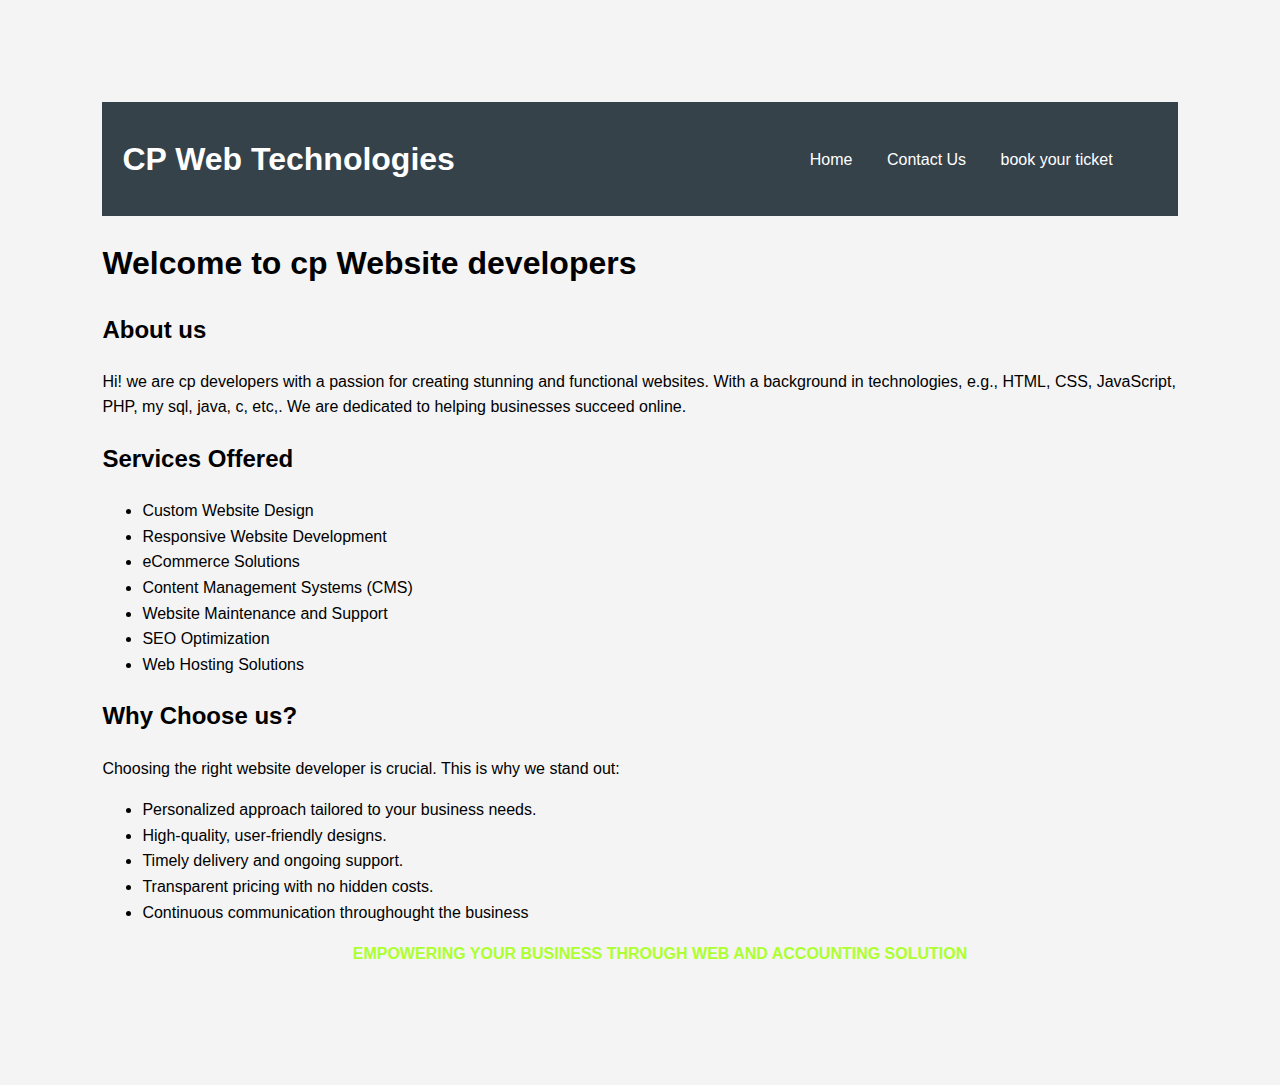
<file: index.html>
<!DOCTYPE html>
<html lang="en">
<head>
    <meta charset="UTF-8">
    <meta name="viewport" content="width=device-width, initial-scale=1.0">
    <title>Interactive Website Ratings</title>
    <style>
        body {
            font-family: Arial, sans-serif;
            margin: 6%;
            padding: 2%;
            line-height: 1.6;
            background-color: #f4f4f4;
        }
        header {
            background: #35424a;
            color: #ffffff;
            padding: 10px 20px;
            display: flex;
            justify-content: space-between;
            align-items: center;
        }
        nav {
            margin-left: auto;
        }
        nav a {
            color: #ffffff;
            text-decoration: none;
            padding: 0 15px;
        }
        nav a:hover {
            text-decoration: underline;
        }
        .container {
            max-width: 800px;
            margin: 20px auto;
            background: white;
            padding: 20px;
            border-radius: 5px;
            box-shadow: 0 2px 5px rgba(0,0,0,0.1);
        }
        footer {
            text-align: center;
            padding: 20px;
            background: #35424a;
            color: white;
            position: relative;
            bottom: 0;
            width: 100%;
        }
        .rating {
            margin: 20px 0;
        }
    </style>
</head>
<body>
    <header>
        <h1>CP Web Technologies</h1>
        <nav>
            <a href="index.html">Home</a>
            <a href="contact.html">Contact Us</a>
            <a href="our.html">book your ticket<a/>
                </a>
                </nav>
                </header>
 <p>
        <h1>Welcome to cp Website developers</h1>
    <section>
        <h2>About us</h2>
        <p>Hi! we are cp developers with a passion for creating stunning and functional websites. With a background in technologies, e.g., HTML, CSS, JavaScript, PHP, my sql, java, c, etc,. We are dedicated to helping businesses succeed online.</p>
    </section>

    <section>
        <h2>Services Offered</h2>
        <ul>
            <li>Custom Website Design</li>
            <li>Responsive Website Development</li>
            <li>eCommerce Solutions</li>
            <li>Content Management Systems (CMS)</li>
            <li>Website Maintenance and Support</li>
            <li>SEO Optimization</li>
            <li>Web Hosting Solutions</li>
        </ul>
    </section>

    <section>
        <h2>Why Choose us?</h2>
        <p>Choosing the right website developer is crucial. This is why we stand out:</p>
        <ul>
            <li>Personalized approach tailored to your business needs.</li>
            <li>High-quality, user-friendly designs.</li>
            <li>Timely delivery and ongoing support.</li>
            <li>Transparent pricing with no hidden costs.</li>
            <li>Continuous communication throughought the business
                </li>
                </ul>
                </section>
                <ul style="color:greenyellow; text-align: center;"><b>EMPOWERING YOUR BUSINESS THROUGH WEB AND ACCOUNTING SOLUTION</b></ul>
</body>
</html>
</file>
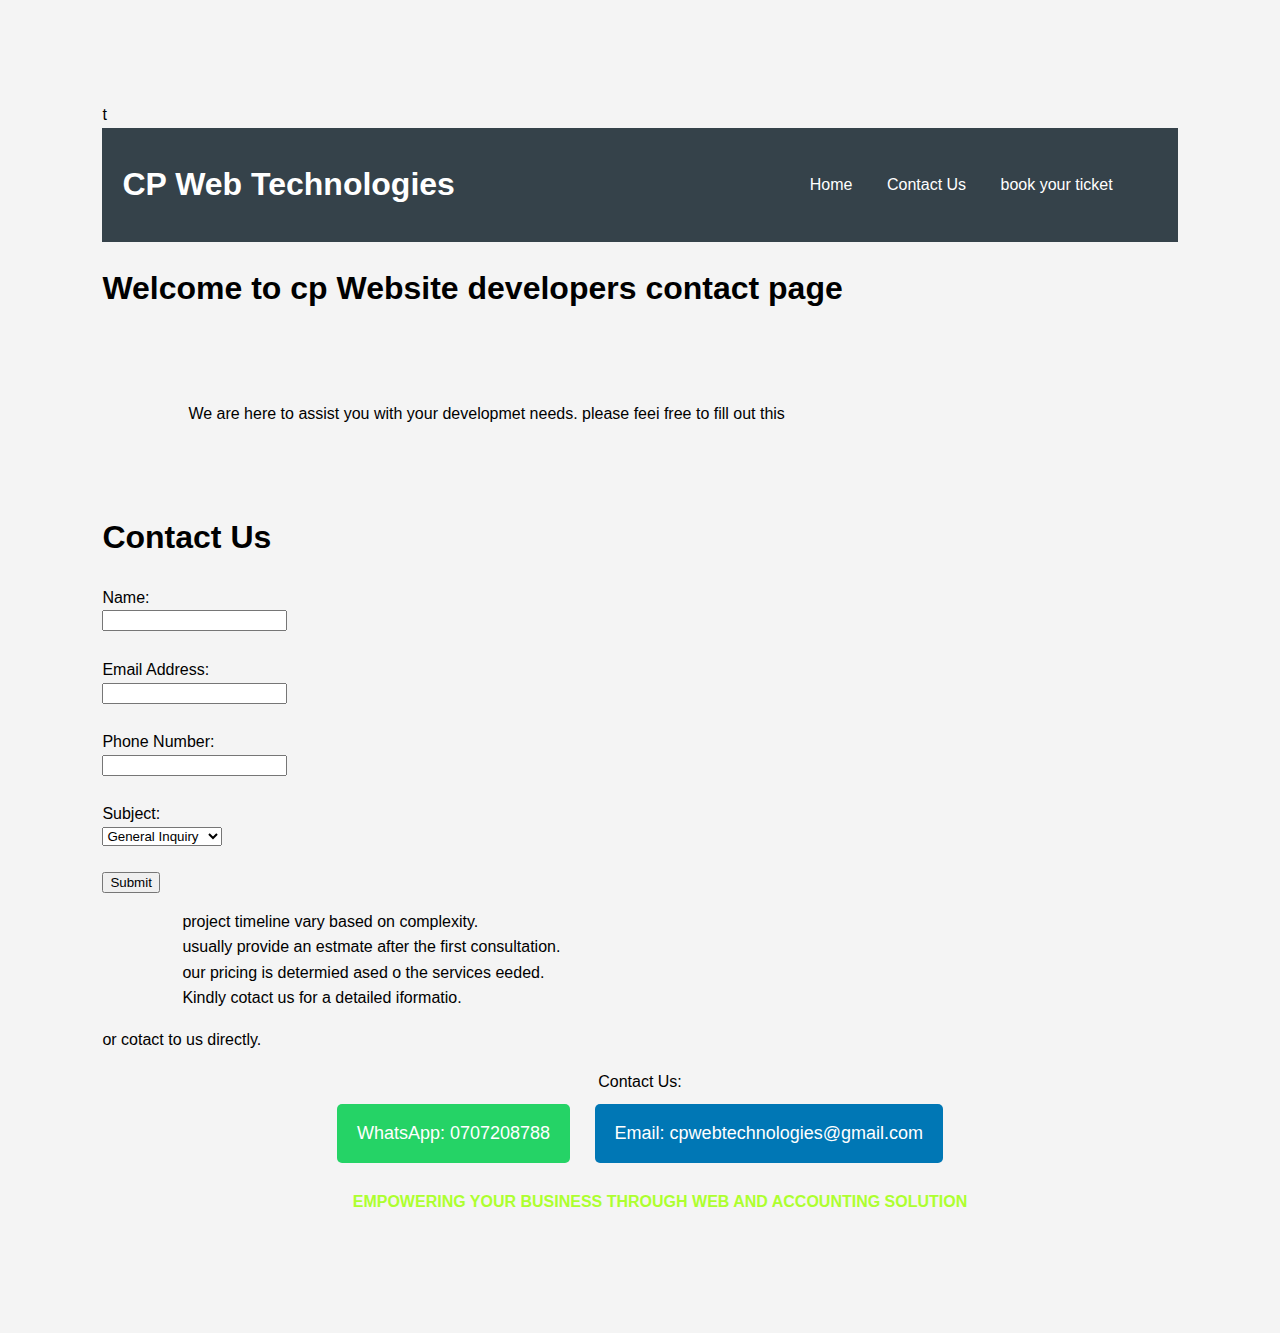
<file: index (3).html>
t<!DOCTYPE html>
<html>
  <html lang="en">
<head>
    <meta charset="UTF-8">
    <meta name="viewport" content="width=device-width, initial-scale=1.0">
    <style>
        body {
            font-family: Arial, sans-serif;
            margin: 6%;
            padding: 2%;
            line-height: 1.6;
            background-color: #f4f4f4;
        }
        header {
            background: #35424a;
            color: #ffffff;
            padding: 10px 20px;
            display: flex;
            justify-content: space-between;
            align-items: center;
        }
        nav {
            margin-left: auto;
        }
        nav a {
            color: #ffffff;
            text-decoration: none;
            padding: 0 15px;
        }
        nav a:hover {
            text-decoration: underline;
        }
        .container {
            max-width: 800px;
            margin: 20px auto;
            background: white;
            padding: 20px;
            border-radius: 5px;
            box-shadow: 0 2px 5px rgba(0,0,0,0.1);
        }
        footer {
            text-align: center;
            padding: 20px;
            background: #35424a;
            color: white;
            position: relative;
            bottom: 0;
            width: 100%;
        }
    </style>
</head>
<body>
    <header>
        <h1>CP Web Technologies</h1>
        <nav>
            <a href="index.html">Home</a>
            <a href="contact.html">Contact Us</a>
            <a href="our.html">book your ticket<a/>
                </a>
                </nav>
    </header>
        <h1>Welcome to cp Website developers contact page</h1>
        <p style="font-family: Arial, sans-serif;
        margin: 6%;
        padding: 2%;
        line-height: 1.6;
        background-color: #f4f4f4;"> We are here to assist you with your developmet needs.
        please feei free to fill out this
            <h1>Contact Us</h1>
            <form action="#" method="post">
                <label for="name">Name:</label><br>
                <input type="text" id="name" name="name" required><br><br>
        
                <label for="email">Email Address:</label><br>
                <input type="email" id="email" name="email" required><br><br>
        
                <label for="phone">Phone Number:</label><br>
                <input type="tel" id="phone" name="phone" required><br><br>
        
                <label for="subject">Subject:</label><br>
                <select id="subject" name="subject" required>
                    <option value="general_inquiry">General Inquiry</option>
                    <option value="project_proposal">Project Proposal</option>
                    <option value="other">Other</option>
                </select><br><br>
                <input type="submit" value="Submit">
            </form>
            </section>
            <script>
                function validateForm() {
                    const name = document.getElementById('name').value;
                    const email = document.getElementById('email').value;
                    const phone = document.getElementById('phone').value;
                    const subject = document.getElementById('subject').value;
        
                    if (name === "" || email === "" || phone === "" || subject === "") {
                        alert("Please fill in all fields.");
                        return false; // Prevent form submission
                    }
        
                    submitForm();
                    return false; // Prevent default form submission
                }
        
                function submitForm() {
                    const formData = new FormData(document.getElementById('contactForm'));
        
                    fetch('process_form.php', {
                        method: 'POST',
                        body: formData
                    })
                    .then(response => response.text())
                    .then(data => {
                        document.getElementById('response').innerHTML = data;
                        document.getElementById('contactForm').reset(); // Clear form fields
                    })
                    .catch(error => {
                        document.getElementById('response').innerHTML = 'An error occurred. Please try again.';
                        console.error('Error:', error);
                    });
                }
            </script>
        </p>
        <p style="text-align: center; font-family: Arial, Helvetica, sans-serif;">
            <ul><ul>project timeline vary based on complexity.</ul> <ul> usually provide an estmate after the first consultation.</ul>
        <ul>our pricing is determied ased o the services eeded.</ul><ul>Kindly cotact us for a detailed iformatio.</ul>
       </ul> </p>
        <div>
     or cotact to us directly.
     <style>
        <p> {
            font-family: Arial, sans-serif;
            display: flex;
            justify-content: center;
            align-items: center;
            height: 100vh;
            background-color: #f4f4f4;
        }

        .contact-container {
            text-align: center;
        }

        .contact-link {
            display: inline-block;
            margin: 10px;
            padding: 15px 20px;
            font-size: 18px;
            color: white;
            background-color: #25D366; /* WhatsApp color */
            border-radius: 5px;
            text-decoration: none;
            transition: background-color 0.3s;
        }

        .contact-link.email {
            background-color: #0077b5; /* Email color */
        }

        .contact-link:hover {
            background-color: #128C7E; /* WhatsApp hover color */
        }

        .contact-link.email:hover {
            background-color: #005582; /* Email hover color */
        }
1
        .contact-label {
            font-size: 20px;
            margin-bottom: 5px;
        }
    </style>
</head>
</div>
<p>
<div class="contact-container">
    <div class="contact-label">Contact Us:</div>
    <a href="https://wa.me/0707208788" class="contact-link" target="_blank">WhatsApp: 0707208788</a>
    <a href="mailto:cpwebtechologies@gmail.com" class="contact-link email">Email: cpwebtechnologies@gmail.com</a>
    <ul style="color:greenyellow; text-align: center;"><b>EMPOWERING YOUR BUSINESS THROUGH WEB AND ACCOUNTING SOLUTION</b></ul>
</p>
</div>
</div>
</div>
</body>
</file>
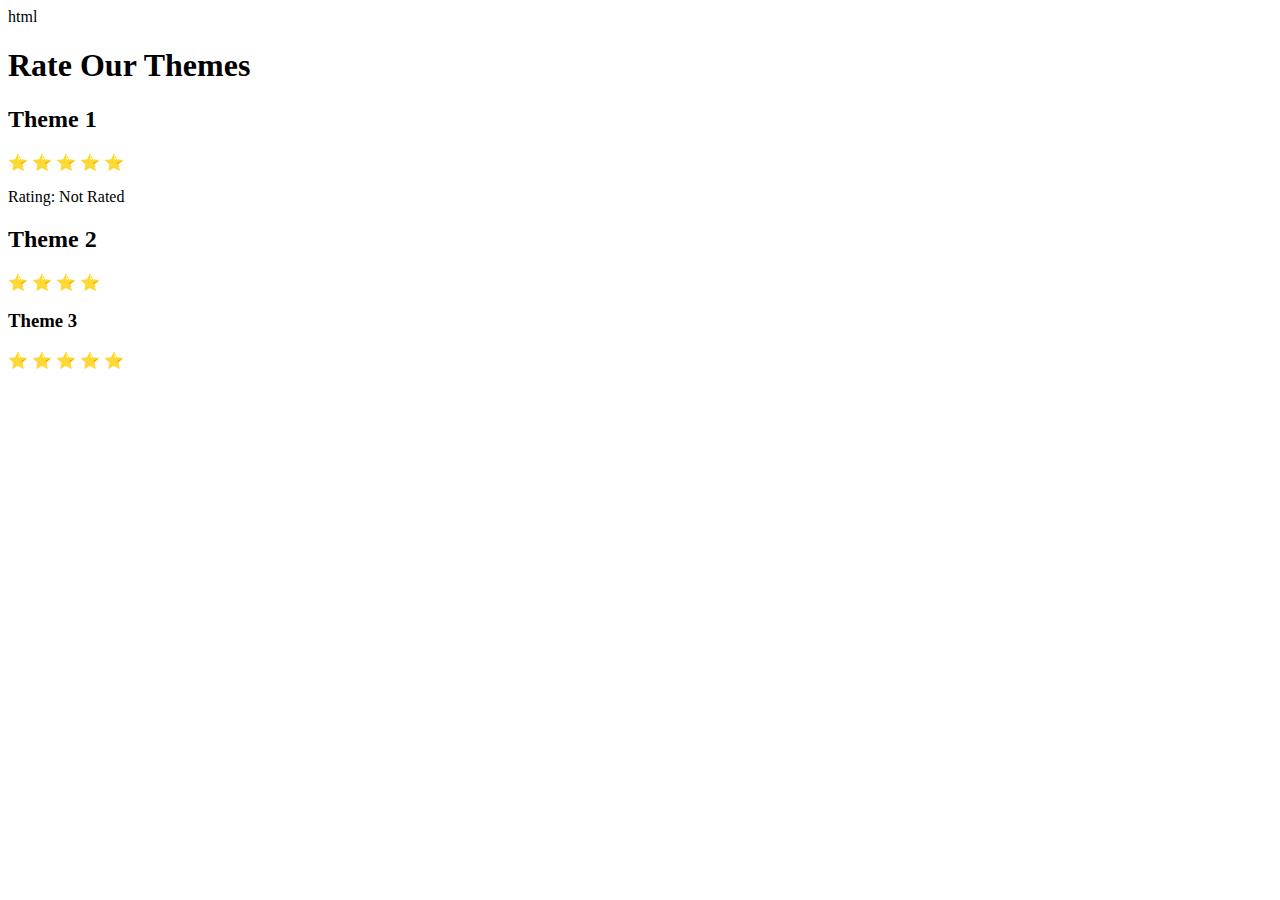
<file: index (5).html>
html
<!DOCTYPE html>
<html lang="en">
<head>
    <meta charset="UTF-8">
    <meta name="viewport" content="width=device-width, initial-scale=1.0">
    <title>Theme Rating</title>
    <script>
        function rateTheme(themeId, rating) {
            // Store the rating for the theme
            const themeRatingElement = document.getElementById(`rating-${themeId}`);
            themeRatingElement.innerText = `Rating: ${rating} star${rating > 1 ? 's' : ''}`;
        }
    </script>
</head>
<body>

    <h1>Rate Our Themes</h1>

    <div>
        <h2>Theme 1</h2>
        <div>
            <span onclick="rateTheme('theme1', 1)">⭐</span>
            <span onclick="rateTheme('theme1', 2)">⭐</span>
            <span onclick="rateTheme('theme1', 3)">⭐</span>
            <span onclick="rateTheme('theme1', 4)">⭐</span>
            <span onclick="rateTheme('theme1', 5)">⭐</span>
        </div>
        <p id="rating-theme1">Rating: Not Rated</p>
    </div>

    <div>
        <h2>Theme 2</h2>
        <div>
            <span onclick="rateTheme('theme2', 1)">⭐</span>
            <span onclick="rateTheme('theme2', 2)">⭐</span>
            <span onclick="rateTheme('theme2', 3)">⭐</span>
            <span onclick="rateTheme('theme2', 4)">⭐</span>
            <span onclick="rateTheme('theme2', 5)"> </span>
            </div>
            <div>
            <h3>Theme 3</h3>
                <span onclick="rateTheme('theme1', 1)">⭐</span>
                <span onclick="rateTheme('theme1', 2)">⭐</span>
                <span onclick="rateTheme('theme1', 3)">⭐</span>
                <span onclick="rateTheme('theme1', 4)">⭐</span>
                <span onclick="rateTheme('theme1', 5)">⭐</span>
            </div>
</file>
